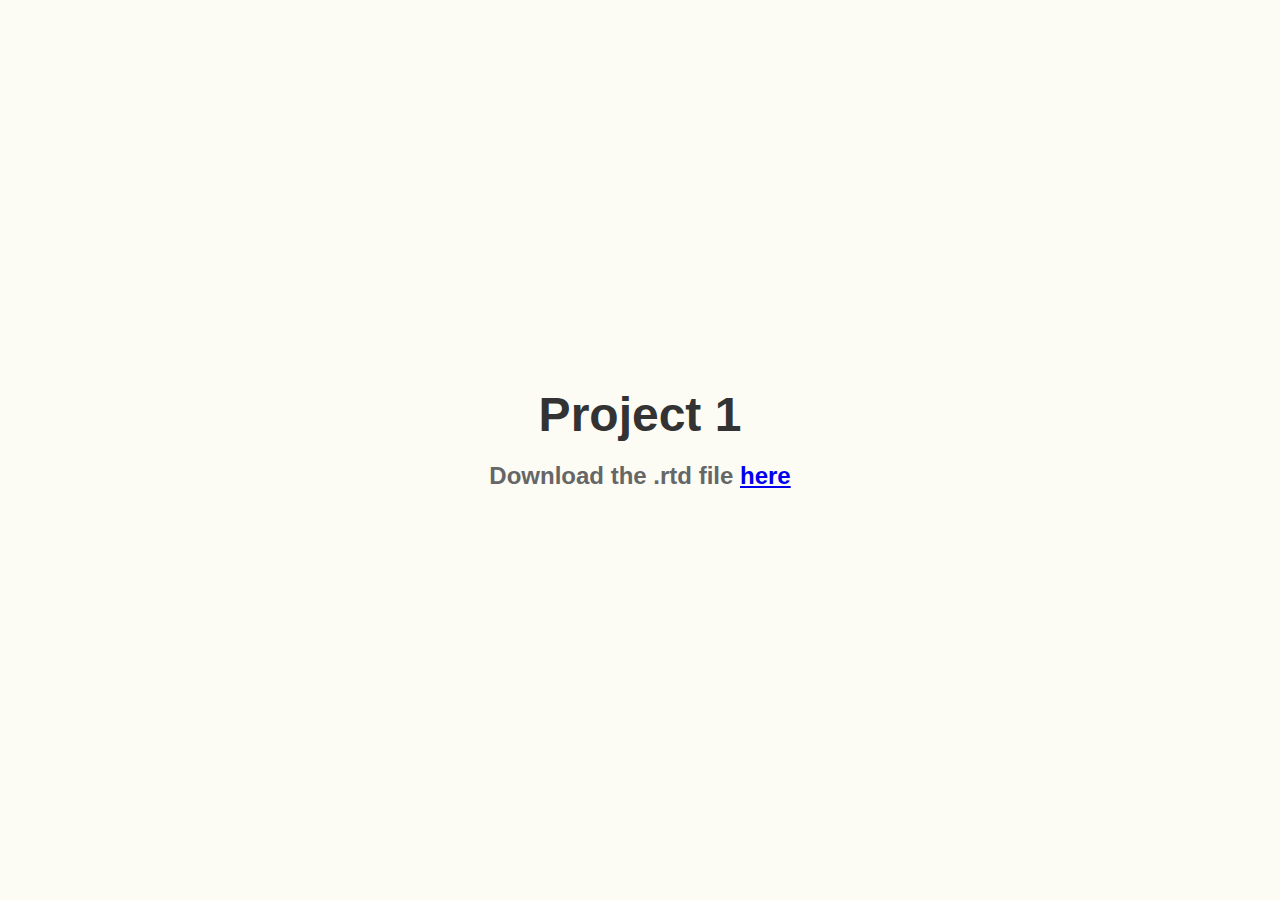
<file: my_code_page.html>
<!DOCTYPE html>
<html>
<head>
    <title>my code page</title>
    <link rel="stylesheet" type="text/css" href="wg-style.css">
</head>
<body>
    <h1>Project 1<br>
        <p>Download the .rtd file <a href="Project1-Code-from-lectures.rtf">here</a></p>
</body>
</html>
</file>
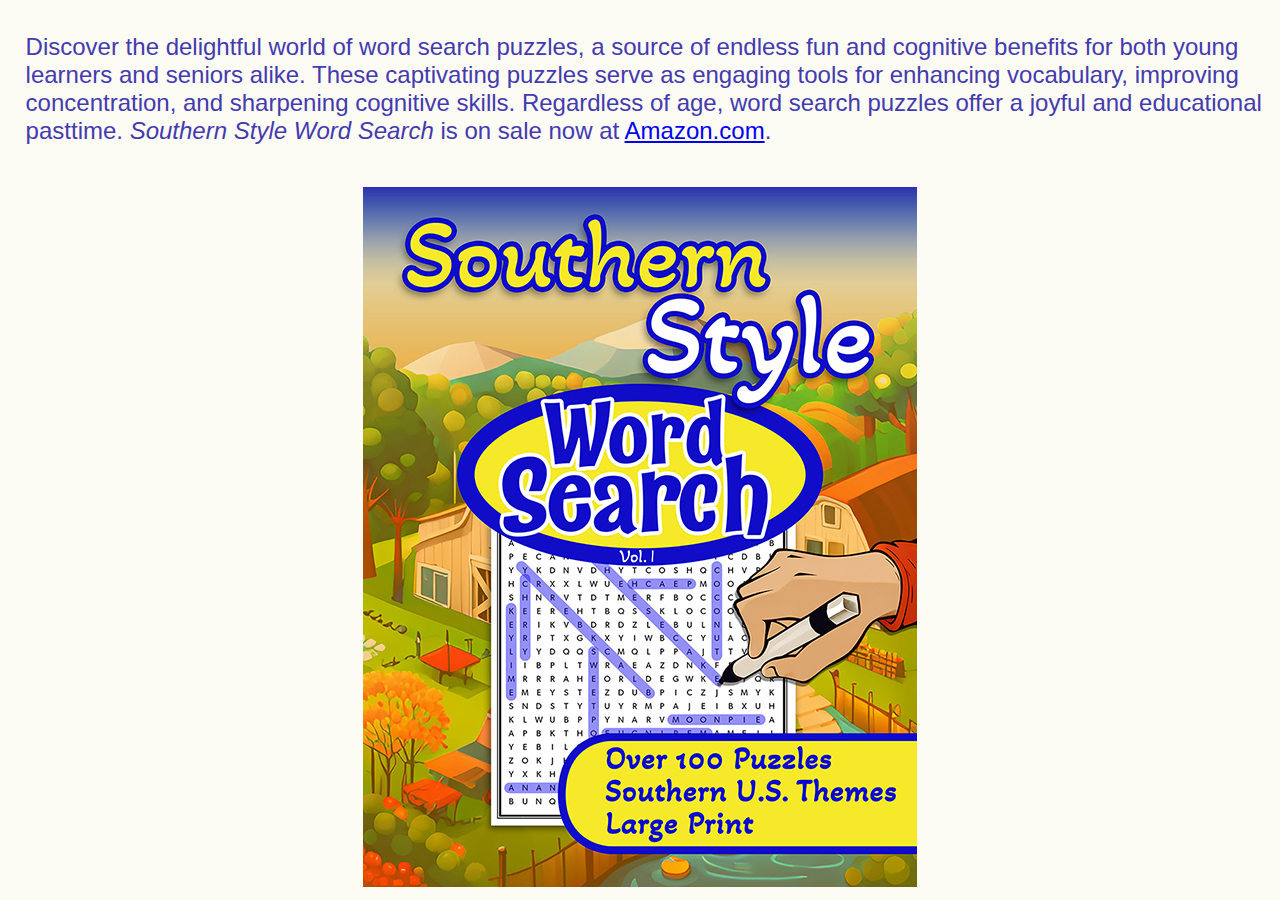
<file: pubs.html>
<!DOCTYPE html>
<html>
<head>
    <title>WeeGee Tech's Word Search Puzzle Series</title>
    <link rel="stylesheet" type="text/css" href="wg-style.css">
</head>
<body>
    <div class="container">
        <p class="p2">Discover the delightful world of word search puzzles, a source of endless fun and cognitive benefits for both young learners and seniors alike. These captivating puzzles serve as engaging tools for enhancing vocabulary, improving concentration, and sharpening cognitive skills. Regardless of age, word search puzzles offer a joyful and educational pasttime. <i>Southern Style Word Search</i> is on sale now at <a href="https://www.amazon.com/dp/B0CC48CRKJ">Amazon.com</a>.</p>
        <br>
        <img src="southern-style-vol1-cover-v1-web.jpg" alt="Artistic Cover for puzzle book with over 100 Southern-themed word search puzzles">
    </div>
</body>
</html>
</file>
<file: wg-style.css>
body {
    display: flex;
    align-items: center;
    justify-content: center;
    height: 100vh;
    margin: 0;
    font-family: Arial, sans-serif;
    background-color: #fcfcf5;
}

h1 {
    font-size: 48px;
    text-align: center;
    color: #333;
}

p {
    font-size: 24px;
    text-align: center;
    color: #666;
    margin-top: 20px;
}

.p2 {
    font-size: 24px;
    text-align: left;
    padding-left: 2%;
    color: #443aae;
    margin-top: 20px;
}

.container {
    display: flex;
    flex-direction: column;
    align-items: center;
    text-align: center;
}
</file>
